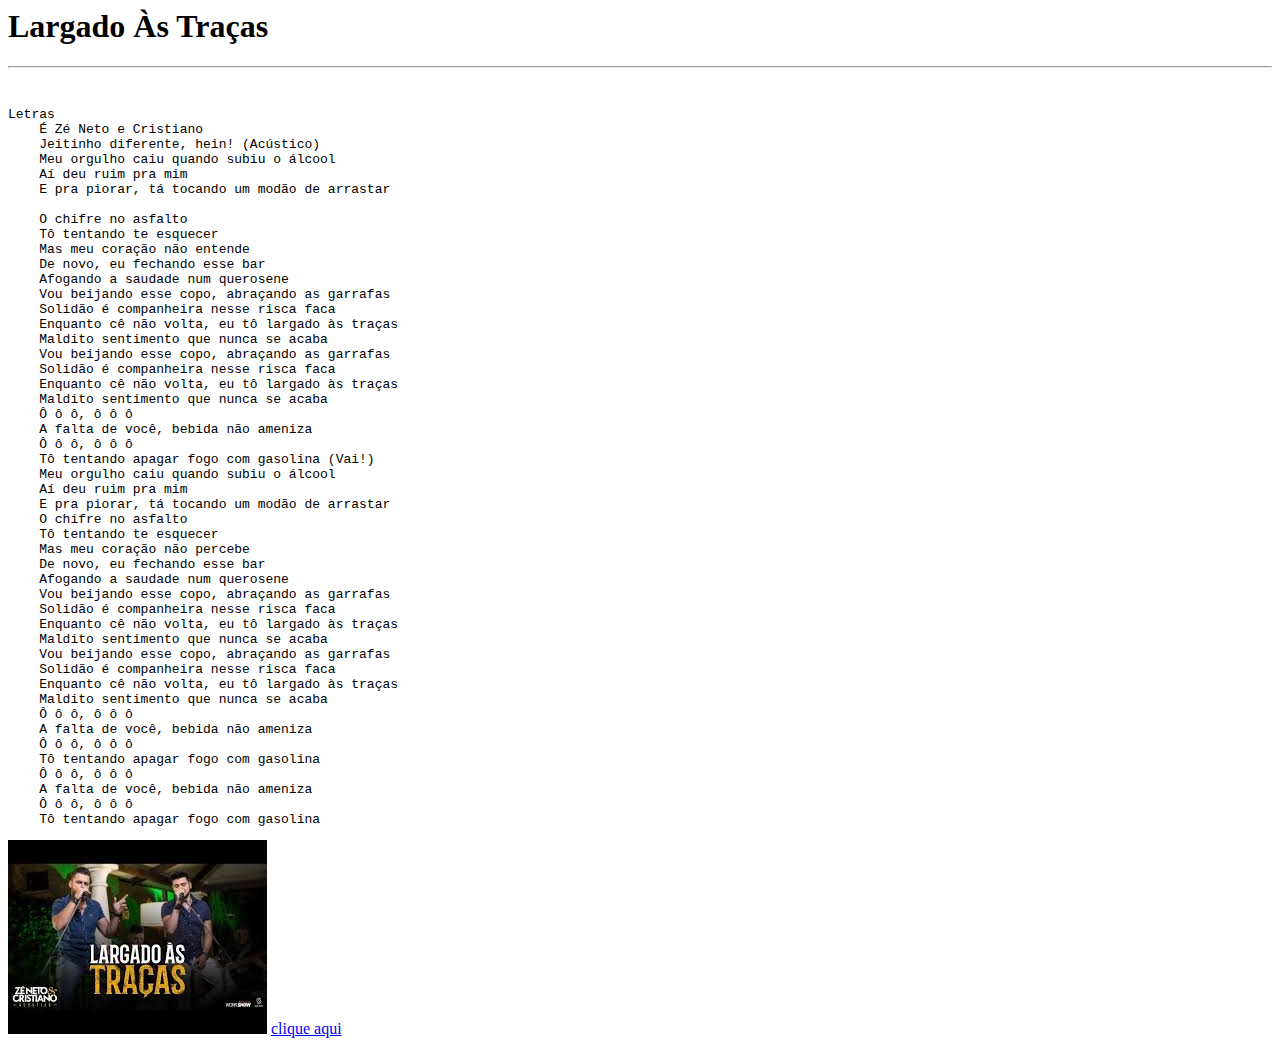
<file: Nova pasta/index.html>
<html lang="en">
<head>
    <meta charset="UTF-8">
    <meta name="viewport" content="width=device-width, initial-scale=1.0">
    <title>letra da musica</title>
    
<h1>Largado Às Traças</h1>
<hr>
</html>
     </a>
<br>
<pre>Letras
    É Zé Neto e Cristiano
    Jeitinho diferente, hein! (Acústico)
    Meu orgulho caiu quando subiu o álcool
    Aí deu ruim pra mim
    E pra piorar, tá tocando um modão de arrastar

    O chifre no asfalto
    Tô tentando te esquecer
    Mas meu coração não entende
    De novo, eu fechando esse bar
    Afogando a saudade num querosene
    Vou beijando esse copo, abraçando as garrafas
    Solidão é companheira nesse risca faca
    Enquanto cê não volta, eu tô largado às traças
    Maldito sentimento que nunca se acaba
    Vou beijando esse copo, abraçando as garrafas
    Solidão é companheira nesse risca faca
    Enquanto cê não volta, eu tô largado às traças
    Maldito sentimento que nunca se acaba
    Ô ô ô, ô ô ô
    A falta de você, bebida não ameniza
    Ô ô ô, ô ô ô
    Tô tentando apagar fogo com gasolina (Vai!)
    Meu orgulho caiu quando subiu o álcool
    Aí deu ruim pra mim
    E pra piorar, tá tocando um modão de arrastar
    O chifre no asfalto
    Tô tentando te esquecer
    Mas meu coração não percebe
    De novo, eu fechando esse bar
    Afogando a saudade num querosene
    Vou beijando esse copo, abraçando as garrafas
    Solidão é companheira nesse risca faca
    Enquanto cê não volta, eu tô largado às traças
    Maldito sentimento que nunca se acaba
    Vou beijando esse copo, abraçando as garrafas
    Solidão é companheira nesse risca faca
    Enquanto cê não volta, eu tô largado às traças
    Maldito sentimento que nunca se acaba
    Ô ô ô, ô ô ô
    A falta de você, bebida não ameniza
    Ô ô ô, ô ô ô
    Tô tentando apagar fogo com gasolina
    Ô ô ô, ô ô ô
    A falta de você, bebida não ameniza
    Ô ô ô, ô ô ô
    Tô tentando apagar fogo com gasolina
</pre>
<!--letra da musica  -->
<img src="img/transferir.jpg">
<a href= https://www.youtube.com/watch?v=WcTRQXtXJPs
target="_blank"
title="youtube"> 
    clique aqui 
     </a>
</file>
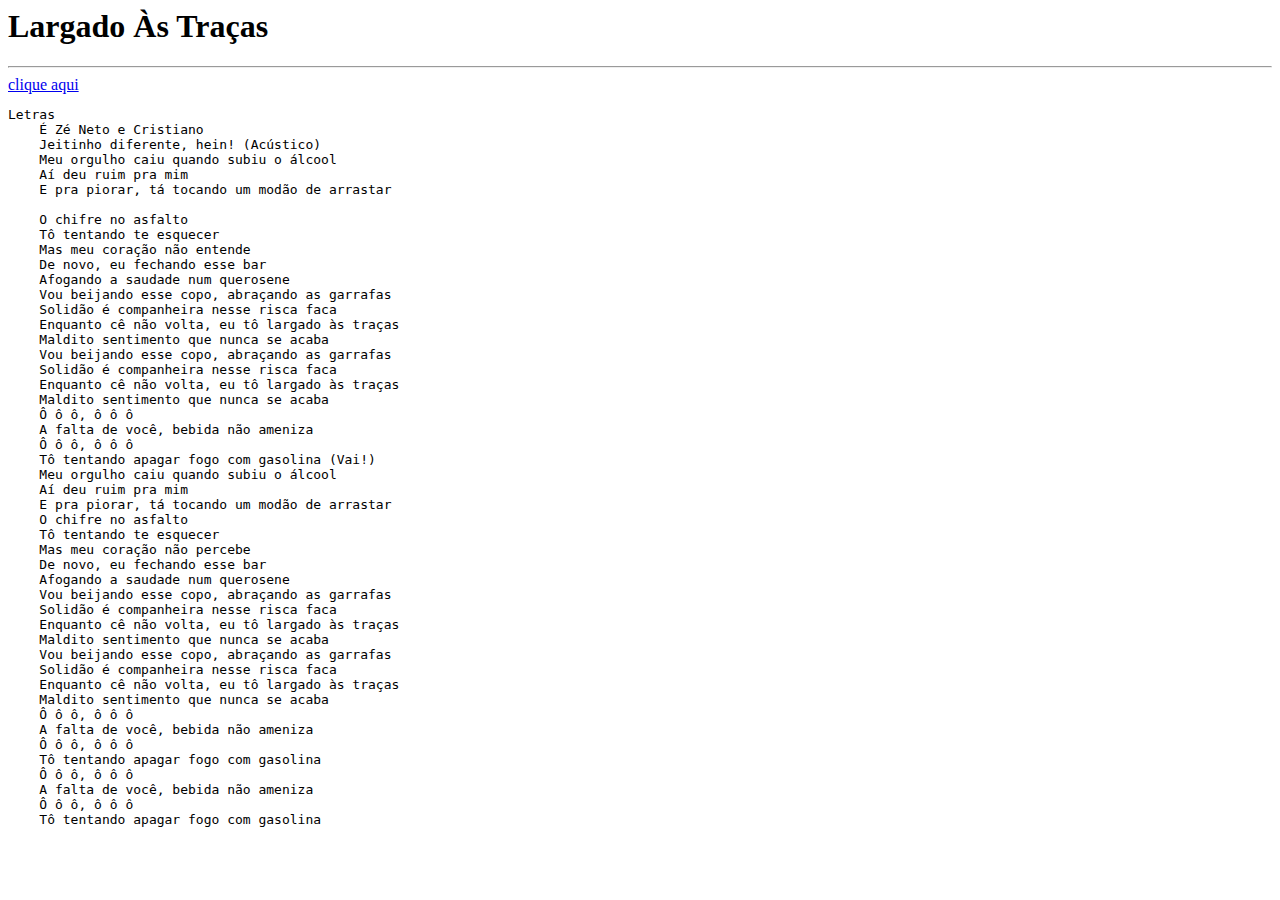
<file: Nova pasta/letra da musica.html>
<!-- saved from url=(0032)http://127.0.0.1:5500/index.html -->
<html lang="en"><head><meta http-equiv="Content-Type" content="text/html; charset=UTF-8">
    
    <meta name="viewport" content="width=device-width, initial-scale=1.0">
    <title>letra da musica</title>
    
</head><body><h1>Largado Às Traças</h1>
<hr>

<a href="https://www.youtube.com/watch?v=WcTRQXtXJPs" target="_blank" title="youtube"> 
    clique aqui 
     </a>
<br>
<pre>Letras
    É Zé Neto e Cristiano
    Jeitinho diferente, hein! (Acústico)
    Meu orgulho caiu quando subiu o álcool
    Aí deu ruim pra mim
    E pra piorar, tá tocando um modão de arrastar

    O chifre no asfalto
    Tô tentando te esquecer
    Mas meu coração não entende
    De novo, eu fechando esse bar
    Afogando a saudade num querosene
    Vou beijando esse copo, abraçando as garrafas
    Solidão é companheira nesse risca faca
    Enquanto cê não volta, eu tô largado às traças
    Maldito sentimento que nunca se acaba
    Vou beijando esse copo, abraçando as garrafas
    Solidão é companheira nesse risca faca
    Enquanto cê não volta, eu tô largado às traças
    Maldito sentimento que nunca se acaba
    Ô ô ô, ô ô ô
    A falta de você, bebida não ameniza
    Ô ô ô, ô ô ô
    Tô tentando apagar fogo com gasolina (Vai!)
    Meu orgulho caiu quando subiu o álcool
    Aí deu ruim pra mim
    E pra piorar, tá tocando um modão de arrastar
    O chifre no asfalto
    Tô tentando te esquecer
    Mas meu coração não percebe
    De novo, eu fechando esse bar
    Afogando a saudade num querosene
    Vou beijando esse copo, abraçando as garrafas
    Solidão é companheira nesse risca faca
    Enquanto cê não volta, eu tô largado às traças
    Maldito sentimento que nunca se acaba
    Vou beijando esse copo, abraçando as garrafas
    Solidão é companheira nesse risca faca
    Enquanto cê não volta, eu tô largado às traças
    Maldito sentimento que nunca se acaba
    Ô ô ô, ô ô ô
    A falta de você, bebida não ameniza
    Ô ô ô, ô ô ô
    Tô tentando apagar fogo com gasolina
    Ô ô ô, ô ô ô
    A falta de você, bebida não ameniza
    Ô ô ô, ô ô ô
    Tô tentando apagar fogo com gasolina
</pre>
<!--letra da musica  -->

</body></html>
</file>
